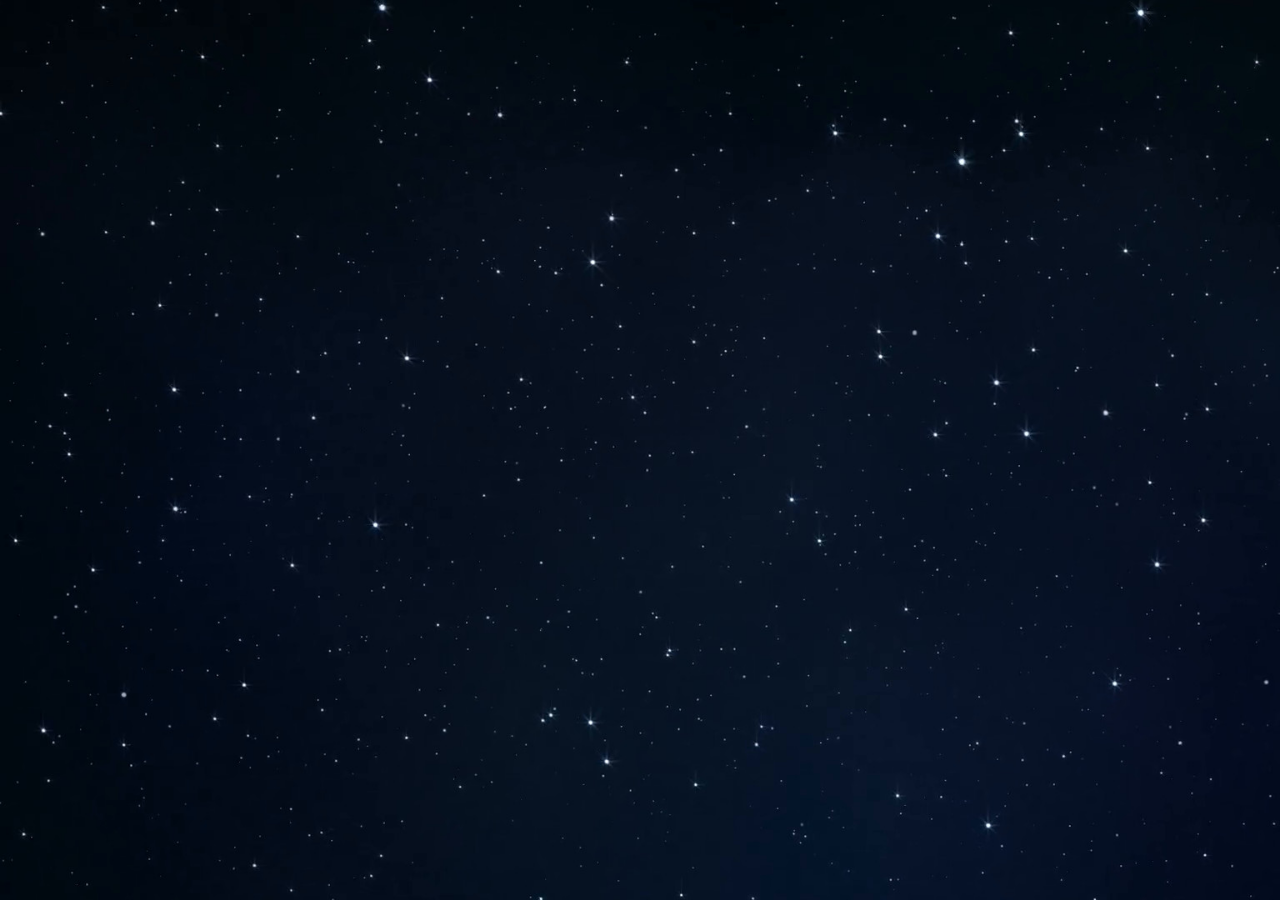
<file: pages/episodes.html>
<!DOCTYPE html>
<html lang="en">
  <head>
    <meta charset="UTF-8" />
    <meta name="viewport" content="width=device-width, initial-scale=1.0" />
    <link
      href="https://fonts.googleapis.com/css2?family=Pacifico&family=Raleway:wght@100;200;400&family=Roboto:ital,wght@0,100;0,300;0,400;0,500;0,700;0,900;1,100;1,300;1,400;1,500;1,700;1,900&display=swap"
      rel="stylesheet"
    />
    <link rel="preconnect" href="https://fonts.googleapis.com" />
    <link
      href="https://fonts.googleapis.com/css2?family=Pacifico&family=Poppins:ital,wght@0,100;0,200;0,300;0,400;0,500;0,600;0,700;0,800;0,900;1,100;1,200;1,300;1,400;1,500;1,600;1,700;1,800;1,900&family=Raleway:wght@100;200;400&family=Roboto:wght@100;900&display=swap"
      rel="stylesheet"
    />
    <link
      href="https://cdn.jsdelivr.net/npm/bootstrap@5.3.0/dist/css/bootstrap.min.css"
      rel="stylesheet"
      integrity="sha384-9ndCyUaIbzAi2FUVXJi0CjmCapSmO7SnpJef0486qhLnuZ2cdeRhO02iuK6FUUVM"
      crossorigin="anonymous"
    />
    <link rel="shortcut icon" type="image/png" href="../img/rick-logo.png" />
    <link rel="stylesheet" href="../css/styles.css" />
    <title>Episodios</title>
  </head>
  <body></body>
</html>
</file>
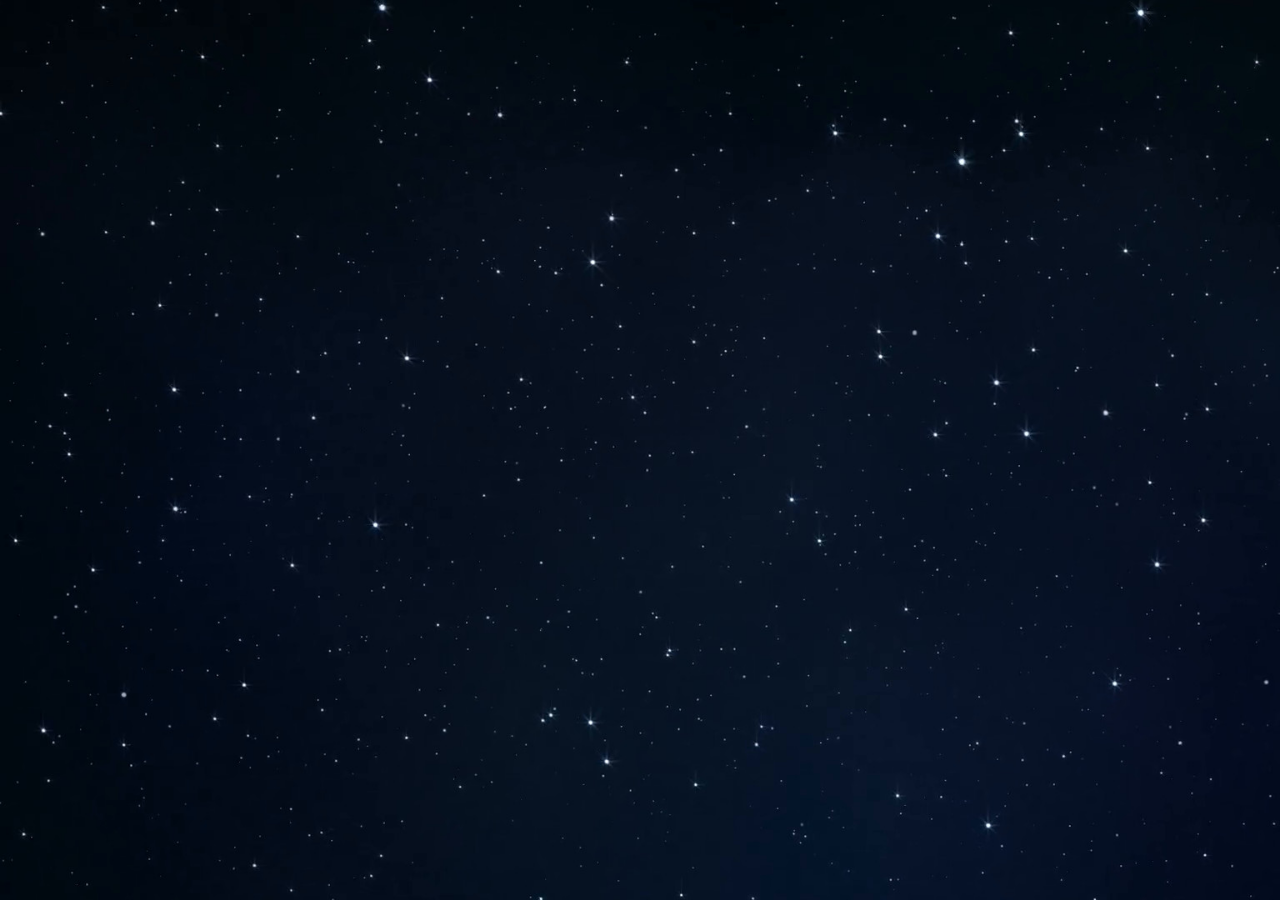
<file: pages/locations.html>
<!DOCTYPE html>
<html lang="en">
  <head>
    <meta charset="UTF-8" />
    <meta name="viewport" content="width=device-width, initial-scale=1.0" />
    <link
      href="https://fonts.googleapis.com/css2?family=Pacifico&family=Raleway:wght@100;200;400&family=Roboto:ital,wght@0,100;0,300;0,400;0,500;0,700;0,900;1,100;1,300;1,400;1,500;1,700;1,900&display=swap"
      rel="stylesheet"
    />
    <link rel="preconnect" href="https://fonts.googleapis.com" />
    <link
      href="https://fonts.googleapis.com/css2?family=Pacifico&family=Poppins:ital,wght@0,100;0,200;0,300;0,400;0,500;0,600;0,700;0,800;0,900;1,100;1,200;1,300;1,400;1,500;1,600;1,700;1,800;1,900&family=Raleway:wght@100;200;400&family=Roboto:wght@100;900&display=swap"
      rel="stylesheet"
    />
    <link
      href="https://cdn.jsdelivr.net/npm/bootstrap@5.3.0/dist/css/bootstrap.min.css"
      rel="stylesheet"
      integrity="sha384-9ndCyUaIbzAi2FUVXJi0CjmCapSmO7SnpJef0486qhLnuZ2cdeRhO02iuK6FUUVM"
      crossorigin="anonymous"
    />
    <link rel="shortcut icon" type="image/png" href="../img/rick-logo.png" />
    <link rel="stylesheet" href="../css/styles.css" />
    <title>Ubicaciones</title>
  </head>
  <body></body>
</html>
</file>
<file: css/styles.css>
* {
  padding: 0;
  margin: 0;
  border: 0;
  box-sizing: border-box;
  font-family: "Poppins", sans-serif;
}

html {
  scroll-behavior: smooth;
}

body {
  background-image: url("../img/space.jpg");
  background-repeat: no-repeat;
  background-size: cover;
  background-attachment: fixed;
  overflow-x: hidden;
  overflow: hidden;
}

.show {
  opacity: 1 !important;
}

.modal-container {
  position: fixed;
  top: 6rem;
  right: 1rem;
  padding: 10px;
  border-radius: 8px;
  opacity: 0;
  width: 400px;
}

#boton-cierre-modal {
  cursor: pointer;
  padding: 3px 5px;
  color: #fdfeff;
}

#boton-cierre-modal :hover {
  transform: translateY(-1px);
  transition: transform 0.1s ease;
  color: black;
}

.modal-header h3 {
  text-align: center;
  color: white;
  font-size: 18px;
}

.modal-container p {
  font-size: 14px;
}

.error {
  background-color: rgb(210, 70, 70);
}

.success {
  background-color: rgb(70, 210, 70);
}

main {
  height: 90vh;
}

header {
  height: 100px;
  width: 100%;
  display: flex;
  align-items: center;
  justify-content: space-between;
}

.logo-nav img {
  width: 300px;
  height: 100px;
}

.search-nav {
  display: flex;
  justify-content: center;
  align-items: center;
  gap: 1rem;
}

input {
  width: 100%;
  font-size: 20px;
  padding: 0 10px;
  border-radius: 18px;
}

input:focus {
  outline: none;
  border: none;
}

.search-icon {
  width: 50px;
  display: flex;
  align-items: center;
  justify-content: center;
  padding: 10px;
  color: rgb(24, 16, 64);
  background-color: white;
  border-radius: 38px;
  margin-right: 1rem;
  cursor: pointer;
}

.search-icon :hover {
  transform: translateY(-1px);
  transition: transform 0.1s ease;
}

.contenedor-principal {
  margin: 3rem;
  display: flex;
  justify-content: space-around;
  align-items: center;
  height: fit-content;
}

.contenedor-principal-ls {
  height: fit-content;
  padding: 30px;
  margin-top: 1rem;
  width: 60%;
  display: flex;
  flex-direction: column;
  justify-content: center;
  gap: 5rem;
  background-color: rgb(24, 16, 64);
  border-radius: 18px;
  box-shadow: 0 2px 4px rgba(0, 0, 0, 0.2), 0 4px 8px rgba(0, 0, 0, 0.1);
}

.main-title {
  text-align: center;
  font-size: 64px;
  color: white;
}

.main-title span {
  color: turquoise;
  font-style: italic;
  text-decoration: underline;
  font-family: "Roboto";
  font-weight: 900 bold;
}

p {
  color: white;
  font-family: "Roboto";
  font-size: 20px;
}

.buttons {
  display: flex;
  align-items: center;
  justify-content: center;
  margin-bottom: 1rem;
  gap: 2rem;
}

.button-name {
  text-decoration: none;
  color: rgb(24, 16, 64);
  background-color: white;
  font-size: 18px;
  text-align: center;
  padding: 10px 15px;
  border-radius: 18px;
  cursor: pointer;
}

/* Characters section */

select {
  text-align: center;
  padding: 5px 15px;
  color: rgb(24, 16, 64);
  background-color: white;
  border-radius: 18px;
  font-family: "Poppins";
  font-size: 16px;
  width: 150px;
  cursor: pointer;
}

.main-characters-container {
  display: flex;
  justify-content: center;
  align-items: center;
  margin: 3rem;
}

.characters-container {
  display: flex;
  height: 700px;
  width: 100%;
  margin: 3rem;
}

.filters {
  background-color: rgb(24, 16, 64);
  width: 15%;
  height: 100%;
  border-radius: 18px;
  display: flex;
  flex-direction: column;
  align-items: center;
  justify-content: space-between;
}

.filters-selects {
  display: flex;
  flex-direction: column;
  gap: 4rem;
}

.filter-button {
  text-align: center;
  padding: 10px 15px;
  color: rgb(24, 16, 64);
  background-color: white;
  border-radius: 18px;
  font-family: "Poppins";
  font-size: 16px;
  width: 150px;
  cursor: pointer;
  margin-bottom: 2rem;
}

.filter-button button {
  background-color: white;
}

.characters-info {
  width: 100%;
  height: 100%;
  display: flex;
  flex-direction: column;
  align-items: center;
}

.cards-container {
  display: flex;
  justify-content: center;
  flex-wrap: wrap;
  gap: 1rem;
  height: fit-content;
  width: 90%;
  background-color: rgb(24, 16, 64);
  box-shadow: 0 2px 4px rgba(0, 0, 0, 0.2), 0 4px 8px rgba(0, 0, 0, 0.1);
  border-radius: 18px;
}

.cards-and-buttons {
  display: flex;
  flex-direction: column;
  justify-content: center;
  align-items: center;
  gap: 2rem;
}

.card {
  border: none;
  background-color: rgb(24, 16, 64);
  display: flex;
  flex-direction: row;
  gap: 1rem;
  flex-wrap: wrap;
  justify-content: center;
  align-items: center;
  width: 90%;
  height: 540px;
  overflow-y: scroll;
}

.card ::-webkit-scrollbar {
  width: 7px;
}

.card ::-webkit-scrollbar-thumb {
  border-radius: 5px;
  background-color: #171616;
}

.card-character {
  cursor: pointer;
  display: flex;
  flex-direction: column;
  gap: 1rem;
  margin: 2rem;
  height: 150px;
  width: 150px;
}

.card-character img {
  width: fit-content;
  height: 90%;
  object-fit: cover;
  border-radius: 64px;
}

.card-character h2 {
  text-align: center;
  font-size: 20px;
  color: white;
}

.button-paginado {
  text-align: center;
  padding: 10px 15px;
  color: white;
  background-color: rgb(24, 16, 64);
  border-radius: 38px;
  font-size: 20px;
  cursor: pointer;
}

.button-back-home {
  display: flex;
  position: relative;
  bottom: 3rem;
  justify-content: center;
  align-items: center;
}

.button-back-home-element {
  background-color: white;
  text-align: center;
  text-decoration: none;
  color: rgb(24, 16, 64);
  background-color: white;
  font-size: 18px;
  padding: 10px 15px;
  border-radius: 18px;
  cursor: pointer;
  width: 300px;
}

/* Character page */

.character-main {
  display: flex;
  align-items: center;
  justify-content: center;
  width: 100%;
}

.character-container {
  display: flex;
  align-items: center;
  height: 700px;
  width: 100%;
  margin: 3rem;
  gap: 5rem;
  background-color: rgb(24, 16, 64);
  border-radius: 18px;
  box-shadow: 0 2px 4px rgba(0, 0, 0, 0.2), 0 4px 8px rgba(0, 0, 0, 0.1);
}

.character-image {
  height: 600px;
  width: 30%;
  display: flex;
  justify-content: center;
  align-items: center;
}

.selected-character-image {
  height: 400px;
  border-radius: 200px;
}

/* Media queries */

@media screen and (max-width: 1550px) {
  .contenedor-principal {
    display: flex;
    justify-content: center;
    align-items: center;
  }

  .contenedor-principal-ls {
    width: fit-content;
  }
}

@media screen and (max-width: 1300px) {
  .contenedor-principal-rs {
    display: none;
  }

  .filters {
    width: 20%;
  }

  select,
  .filter-button {
    width: 120px;
  }
}
@media screen and (max-width: 780px) {
  header {
    flex-direction: column;
    gap: 2rem;
    margin-bottom: 5rem;
  }

  .characters-container {
    margin: 1rem;
  }

  .filters {
    width: 40%;
  }

  select,
  .filter-button {
    width: 100px;
  }

  .contenedor-principal {
    margin-top: 1rem;
  }

  .contenedor-principal-ls {
    width: 100%;
    gap: 3rem;
  }

  .main-title {
    font-size: 48px;
  }

  .contenedor-principal-ls p {
    font-size: 20px;
    height: 400px;
    overflow-y: scroll;
  }

  .contenedor-principal-ls p ::-webkit-scrollbar {
    width: 7px;
  }

  .contenedor-principal-ls p ::-webkit-scrollbar-thumb {
    border-radius: 5px;
    background-color: #171616;
  }

  .buttons {
    gap: 0;
  }

  .contenedor-principal {
    margin: 1rem;
  }

  .search-nav {
    margin: 1rem;
    width: 90%;
    justify-content: space-between;
  }

  .search-input {
    flex-grow: 1;
  }

  .modal-container {
    width: 400px;
    top: 2rem;
  }
}
</file>
